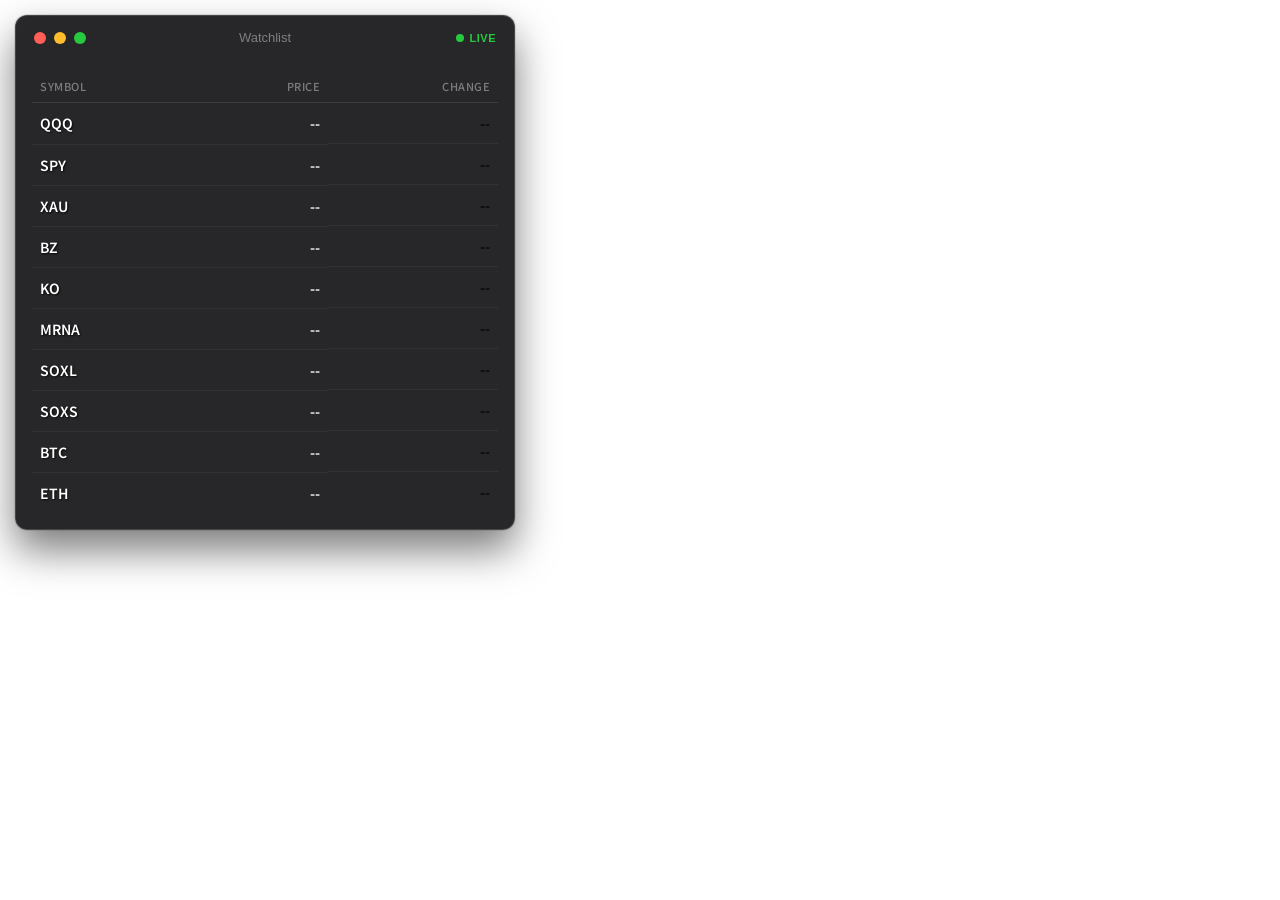
<file: index.html>
<!DOCTYPE html>
<html lang="zh-CN">
<head>
  <meta charset="UTF-8">
  <meta name="viewport" content="width=device-width, initial-scale=1.0">
  <title>Crypto Watchlist</title>
  <link rel="stylesheet" href="css/style.css">
</head>
<body>
  <div class="stock-container">
    <div class="live-indicator blinking">
      <span class="live-dot"></span>
      <span class="live-text">Live</span>
    </div>
    <div id="content">
      <div class="loading">Loading...</div>
    </div>
  </div>

  <script src="js/tradingview.js"></script>
</body>
</html>
</file>
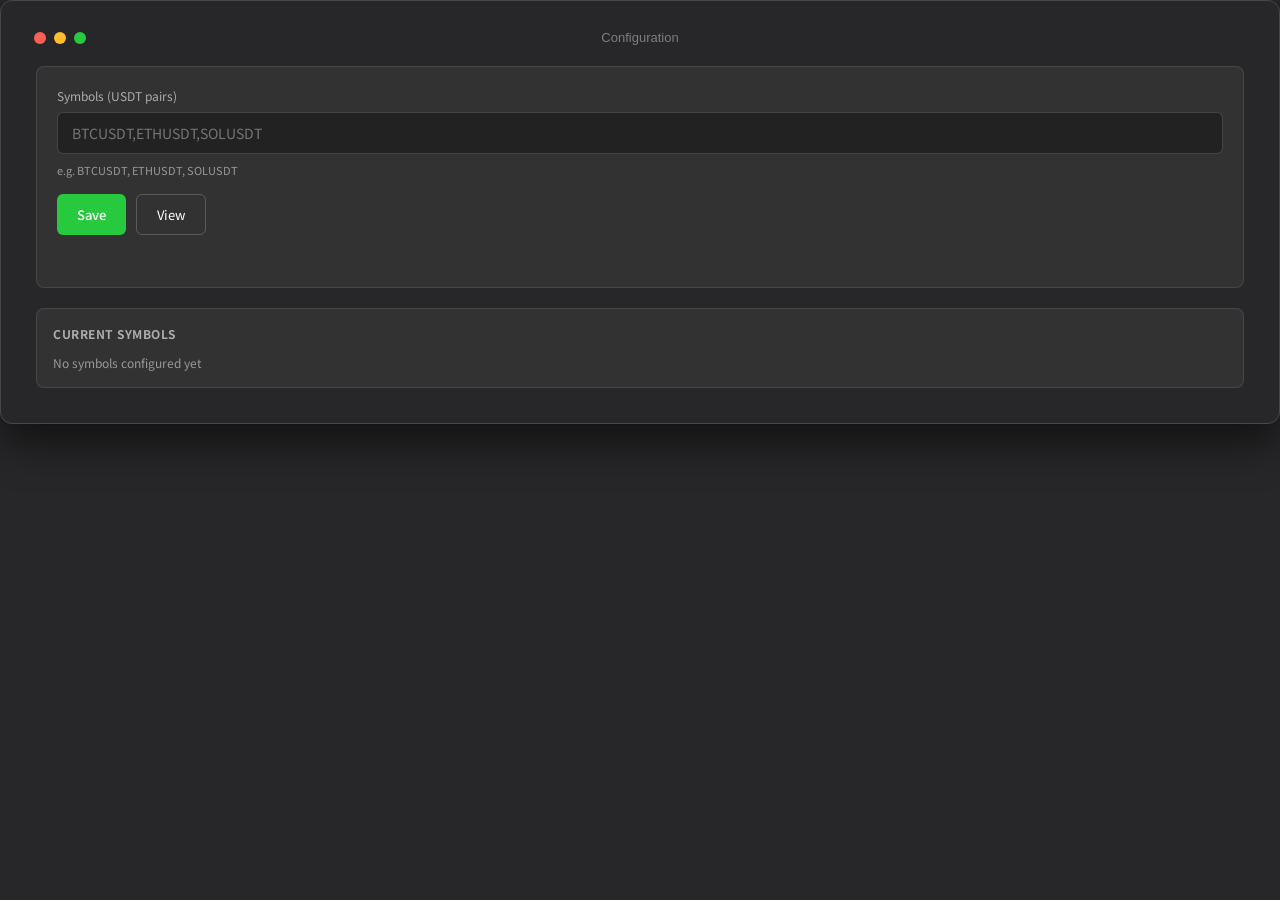
<file: config.html>
<!DOCTYPE html>
<html lang="zh-CN">
<head>
  <meta charset="UTF-8">
  <meta name="viewport" content="width=device-width, initial-scale=1.0">
  <title>Configure Crypto Symbols</title>
  <link rel="stylesheet" href="css/style.css">
</head>
<body class="config-page">
  <div class="container">
    <div class="config-form">
      <label for="manualSymbols">Symbols (USDT pairs)</label>
      <input type="text" id="manualSymbols" placeholder="BTCUSDT,ETHUSDT,SOLUSDT">
      <p class="hint">e.g. BTCUSDT, ETHUSDT, SOLUSDT</p>

      <div class="actions">
        <button id="saveBtn" class="btn-primary">Save</button>
        <a href="index.html" class="btn-secondary">View</a>
      </div>

      <div id="message" class="message"></div>
    </div>

    <div class="current-config">
      <h3>Current Symbols</h3>
      <div id="currentSymbols" class="symbol-tags"></div>
    </div>
  </div>

  <script src="js/config.js"></script>
</body>
</html>
</file>
<file: css/style.css>
@import url("https://fonts.googleapis.com/css?family=Noto%20Sans%20SC");

:root {
  --base-size: 1px;
  --font-base-size: calc(1 * var(--base-size));

  --fallback-fonts: "Helvetica Neue", Helvetica, "PingFang SC", "Hiragino Sans GB", "Microsoft YaHei", "\5FAE \8F6F \96C5 \9ED1 ", SimHei, Arial, sans-serif;

  --bg-dark: rgba(28, 28, 30, 0.95);
  --text-primary: #ffffff;
  --text-secondary: #999999;
  --accent-green: #27c93f;
  --accent-red: #ff5f56;
  --accent-yellow: #ffbd2e;
}

* {
  margin: 0;
  padding: 0;
  box-sizing: border-box;
}

body {
  overflow: hidden !important;
  margin: 0;
  padding: 15px;
  background-color: transparent;
  font-family: "Noto Sans SC", var(--fallback-fonts);
}

/* macOS Window */
.stock-container {
  box-sizing: border-box;
  padding: 50px 16px 16px 16px;
  border-radius: 12px;
  position: relative;
  overflow: hidden;
  background: var(--bg-dark);
  border: 1px solid rgba(255, 255, 255, 0.15);
  box-shadow: 0 20px 40px rgba(0, 0, 0, 0.52), 0 0 0 1px rgba(0, 0, 0, 0.1);
  min-width: 300px;
  max-width: 500px;
}

/* macOS control buttons */
.stock-container::before {
  content: "";
  position: absolute;
  top: 16px;
  left: 18px;
  width: 12px;
  height: 12px;
  border-radius: 50%;
  background-color: var(--accent-red);
  box-shadow: 20px 0 0 0 var(--accent-yellow), 40px 0 0 0 var(--accent-green);
  z-index: 10;
}

/* macOS title */
.stock-container::after {
  content: "Watchlist";
  position: absolute;
  top: 14px;
  left: 50%;
  transform: translateX(-50%);
  color: rgba(255, 255, 255, 0.4);
  font-family: -apple-system, BlinkMacSystemFont, sans-serif;
  font-size: 13px;
  font-weight: 500;
  z-index: 5;
}

/* Live indicator */
.live-indicator {
  position: absolute;
  top: 16px;
  right: 18px;
  display: flex;
  align-items: center;
  gap: 6px;
  z-index: 10;
}

.live-dot {
  width: 8px;
  height: 8px;
  border-radius: 50%;
  background-color: var(--accent-green);
}

.live-text {
  font-family: -apple-system, BlinkMacSystemFont, sans-serif;
  font-size: 11px;
  font-weight: 600;
  color: var(--accent-green);
  text-transform: uppercase;
  letter-spacing: 0.5px;
}

@keyframes live-blink {
  0%, 100% { opacity: 1; }
  50% { opacity: 0.3; }
}

.live-indicator.blinking .live-dot {
  animation: live-blink 1.5s ease-in-out infinite;
}

.live-indicator.blinking .live-text {
  animation: live-blink 1.5s ease-in-out infinite;
}

/* Table */
.stock-table {
  width: 100%;
  border-collapse: collapse;
}

.stock-table th {
  text-align: center;
  padding: 12px 8px 8px 8px;
  font-size: 11px;
  font-weight: 500;
  color: rgba(255, 255, 255, 0.4);
  text-transform: uppercase;
  letter-spacing: 0.5px;
  border-bottom: 1px solid rgba(255, 255, 255, 0.1);
}

.stock-table th:first-child {
  text-align: left;
}

.stock-table th:not(:first-child) {
  text-align: right;
}

.stock-table td {
  padding: 10px 8px;
  font-size: 14px;
  border-bottom: 1px solid rgba(255, 255, 255, 0.05);
}

.stock-table td:first-child {
  text-align: left;
}

.stock-table td:not(:first-child) {
  text-align: right;
}

.stock-table tr:last-child td {
  border-bottom: none;
}

.col-symbol {
  font-weight: 600;
  color: var(--text-primary);
  text-shadow: 1px 1px 2px rgba(0,0,0,0.8);
}

.col-price {
  font-weight: 600;
  color: var(--text-primary);
  text-align: right;
  font-variant-numeric: tabular-nums;
  transition: color 0.8s ease;
}

.col-change-cell {
  display: flex;
  align-items: center;
  justify-content: flex-end;
  gap: 30px;
}

.col-change-cell .col-sparkline {
  display: flex;
  align-items: center;
}

.col-change-cell .col-change {
  margin-bottom: 0;
}

.col-change {
  font-weight: 500;
  font-variant-numeric: tabular-nums;
  margin-bottom: 2px;
}

.col-change.positive {
  color: var(--accent-green);
}

.col-change.negative {
  color: var(--accent-red);
}

@keyframes tick-flash-up {
  0% {
    color: var(--text-primary);
    transform: scale(1);
  }
  30% {
    color: var(--accent-green);
    transform: scale(1.08);
  }
  60% {
    color: var(--accent-green);
    transform: scale(1.02);
  }
  100% {
    color: var(--accent-green);
    transform: scale(1);
  }
}

@keyframes tick-flash-down {
  0% {
    color: var(--text-primary);
    transform: scale(1);
  }
  30% {
    color: var(--accent-red);
    transform: scale(1.08);
  }
  60% {
    color: var(--accent-red);
    transform: scale(1.02);
  }
  100% {
    color: var(--accent-red);
    transform: scale(1);
  }
}

.col-price.tick-up {
  animation: tick-flash-up 0.8s ease-out forwards;
}

.col-price.tick-down {
  animation: tick-flash-down 0.8s ease-out forwards;
}

.price-up {
  color: var(--accent-green) !important;
}

.price-down {
  color: var(--accent-red) !important;
}

/* Empty state */
.empty-state {
  text-align: center;
  padding: 40px 20px;
}

.empty-state h3 {
  font-size: 14px;
  color: var(--text-primary);
  margin-bottom: 8px;
}

.empty-state p {
  font-size: 12px;
  color: var(--text-secondary);
}

.empty-state a {
  color: var(--accent-green);
  text-decoration: none;
}

/* Loading */
.loading {
  text-align: center;
  padding: 40px 20px;
  color: var(--text-secondary);
  font-size: 12px;
}

/* Config page styles */
.container {
  padding: 50px 20px 20px 20px;
  position: relative;
}

.container::before {
  content: "";
  position: absolute;
  top: 16px;
  left: 18px;
  width: 12px;
  height: 12px;
  border-radius: 50%;
  background-color: var(--accent-red);
  box-shadow: 20px 0 0 0 var(--accent-yellow), 40px 0 0 0 var(--accent-green);
  z-index: 10;
}

.container::after {
  content: "Configuration";
  position: absolute;
  top: 14px;
  left: 50%;
  transform: translateX(-50%);
  color: rgba(255, 255, 255, 0.4);
  font-family: -apple-system, BlinkMacSystemFont, sans-serif;
  font-size: 13px;
  font-weight: 500;
  z-index: 5;
}

body.config-page {
  background: var(--bg-dark);
  border-radius: 12px;
  border: 1px solid rgba(255, 255, 255, 0.15);
  box-shadow: 0 20px 40px rgba(0, 0, 0, 0.52), 0 0 0 1px rgba(0, 0, 0, 0.1);
  padding: 15px;
  overflow: auto;
}

.config-form {
  background: rgba(255, 255, 255, 0.05);
  border: 1px solid rgba(255, 255, 255, 0.1);
  border-radius: 8px;
  padding: 20px;
  margin-bottom: 20px;
}

.config-form label {
  display: block;
  margin-bottom: 8px;
  font-size: 12px;
  color: rgba(255, 255, 255, 0.6);
}

.config-form input[type="text"] {
  width: 100%;
  padding: 10px 14px;
  background: rgba(0, 0, 0, 0.3);
  border: 1px solid rgba(255, 255, 255, 0.15);
  border-radius: 6px;
  color: var(--text-primary);
  font-size: 14px;
  font-family: "Noto Sans SC", var(--fallback-fonts);
}

.config-form input[type="text"]:focus {
  outline: none;
  border-color: var(--accent-green);
}

.config-form .hint {
  font-size: 11px;
  color: var(--text-secondary);
  margin: 8px 0 16px 0;
}

.actions {
  display: flex;
  gap: 10px;
  margin-top: 16px;
}

.btn-primary {
  padding: 10px 20px;
  background: var(--accent-green);
  color: white;
  border: none;
  border-radius: 6px;
  font-size: 13px;
  font-weight: 500;
  cursor: pointer;
  text-decoration: none;
  display: inline-block;
  font-family: "Noto Sans SC", var(--fallback-fonts);
}

.btn-secondary {
  padding: 10px 20px;
  background: transparent;
  color: var(--text-primary);
  border: 1px solid rgba(255, 255, 255, 0.2);
  border-radius: 6px;
  font-size: 13px;
  text-decoration: none;
  display: inline-block;
  font-family: "Noto Sans SC", var(--fallback-fonts);
}

.message {
  margin-top: 12px;
  padding: 10px;
  border-radius: 6px;
  font-size: 12px;
  text-align: center;
}

.message.success {
  background: rgba(39, 201, 63, 0.15);
  color: var(--accent-green);
}

.message.error {
  background: rgba(255, 95, 86, 0.15);
  color: var(--accent-red);
}

.current-config {
  background: rgba(255, 255, 255, 0.05);
  border: 1px solid rgba(255, 255, 255, 0.1);
  border-radius: 8px;
  padding: 16px;
}

.current-config h3 {
  font-size: 12px;
  margin-bottom: 12px;
  color: rgba(255, 255, 255, 0.6);
  text-transform: uppercase;
  letter-spacing: 0.5px;
}

.symbol-tags {
  display: flex;
  flex-wrap: wrap;
  gap: 8px;
}

.symbol-tag {
  padding: 6px 12px;
  background: rgba(255, 255, 255, 0.1);
  border-radius: 16px;
  font-size: 12px;
  color: var(--text-primary);
}

.no-symbols {
  color: var(--text-secondary);
  font-size: 12px;
}
</file>
